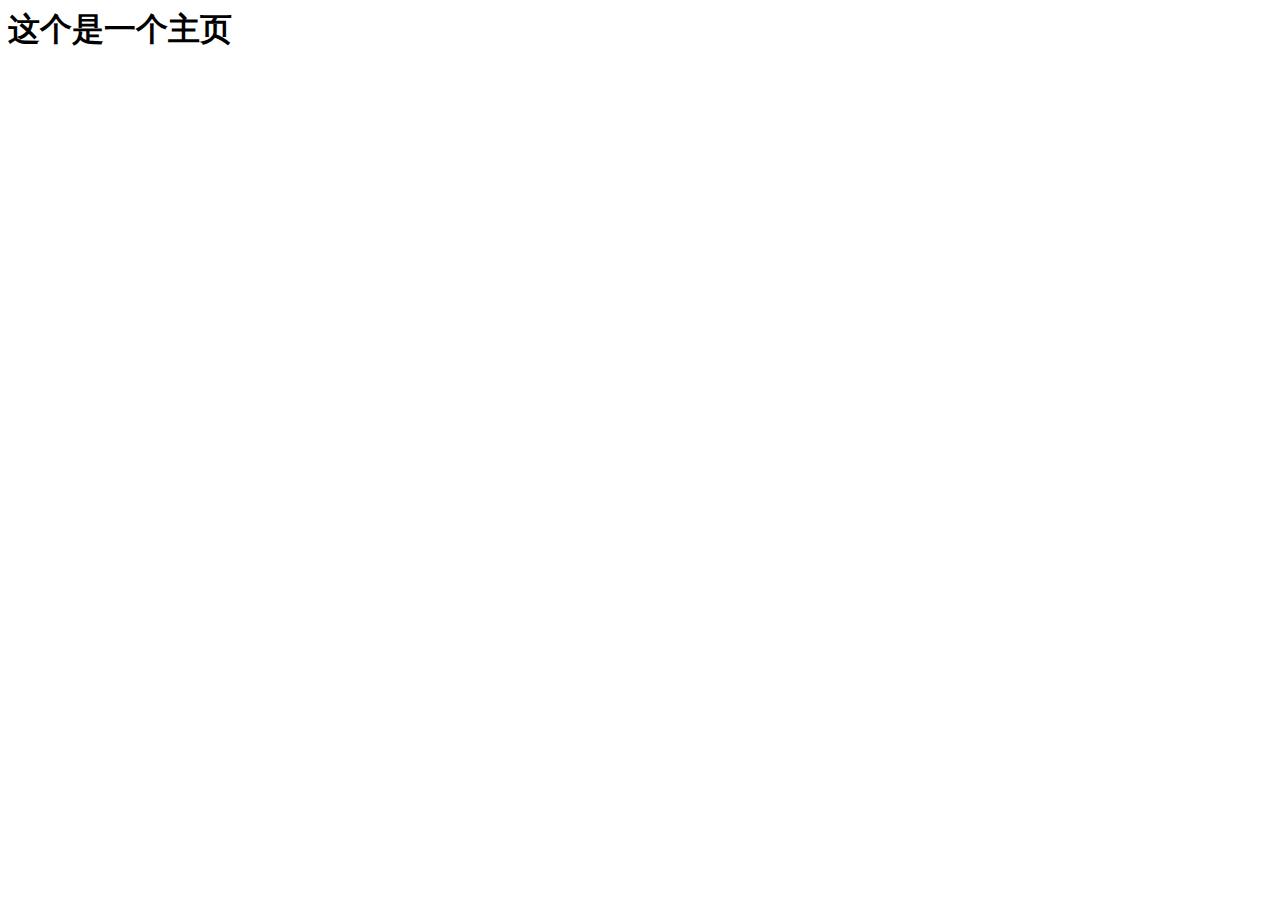
<file: src/main/resources/oauth2/layout/index.html>
<html xmlns:th="http://www.thymeleaf.org" xmlns:layout="http://www.w3.org/1999/xhtml" layout:decorator="layout/layout">
<head >
    <title>oauth2.0</title>
</head>
<body >
<th:block layout:fragment="content">
   <h1>这个是一个主页</h1>
</th:block>
</body>
</html>
</file>
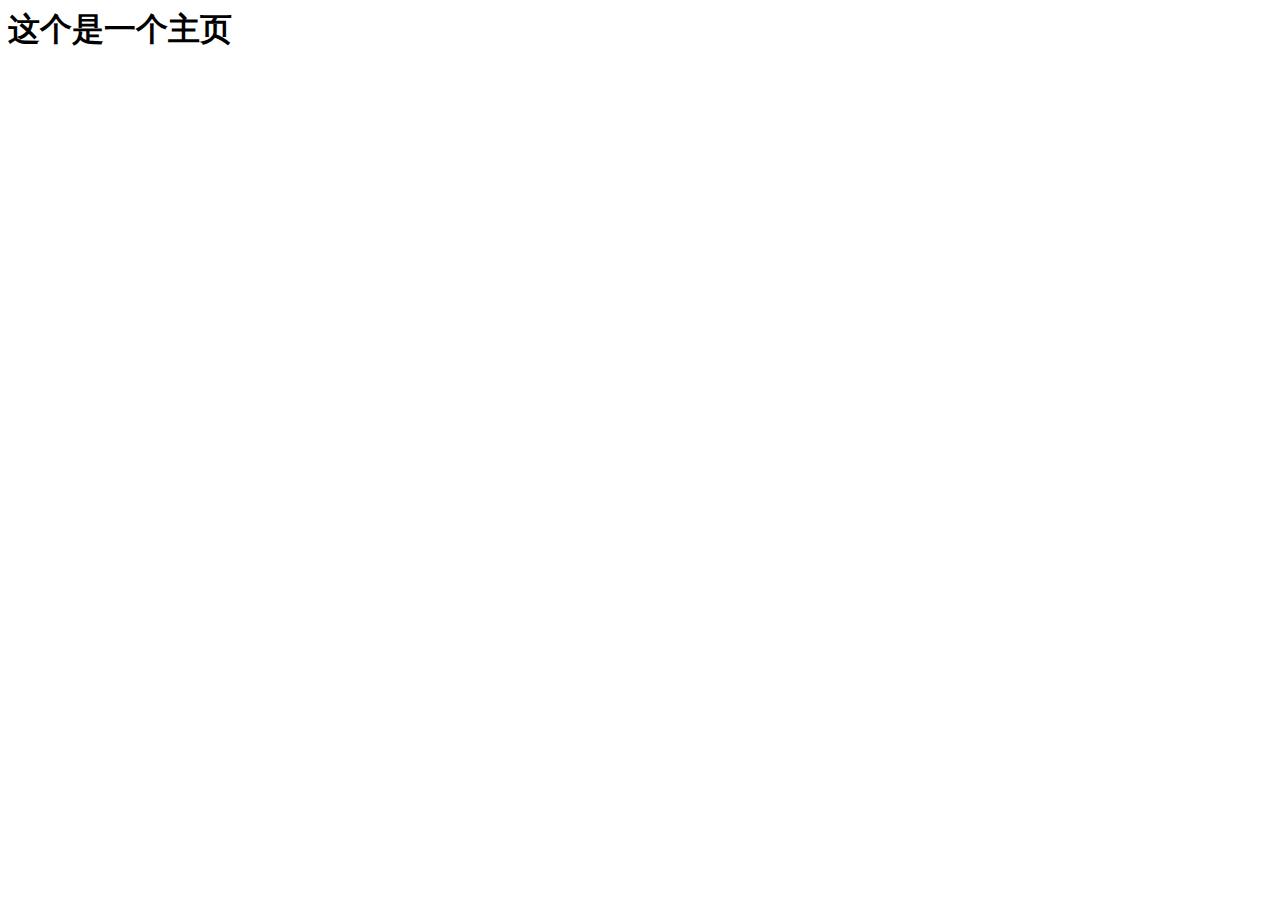
<file: src/main/resources/templates/layout/index.html>
<html xmlns:th="http://www.thymeleaf.org" xmlns:layout="http://www.w3.org/1999/xhtml" layout:decorator="layout/layout">
<head >
    <title>Oauth2.0</title>
    <meta charset="utf-8"/>
</head>
<body >
<th:block layout:fragment="content">
   <h1>这个是一个主页</h1>
</th:block>
</body>
</html>
</file>
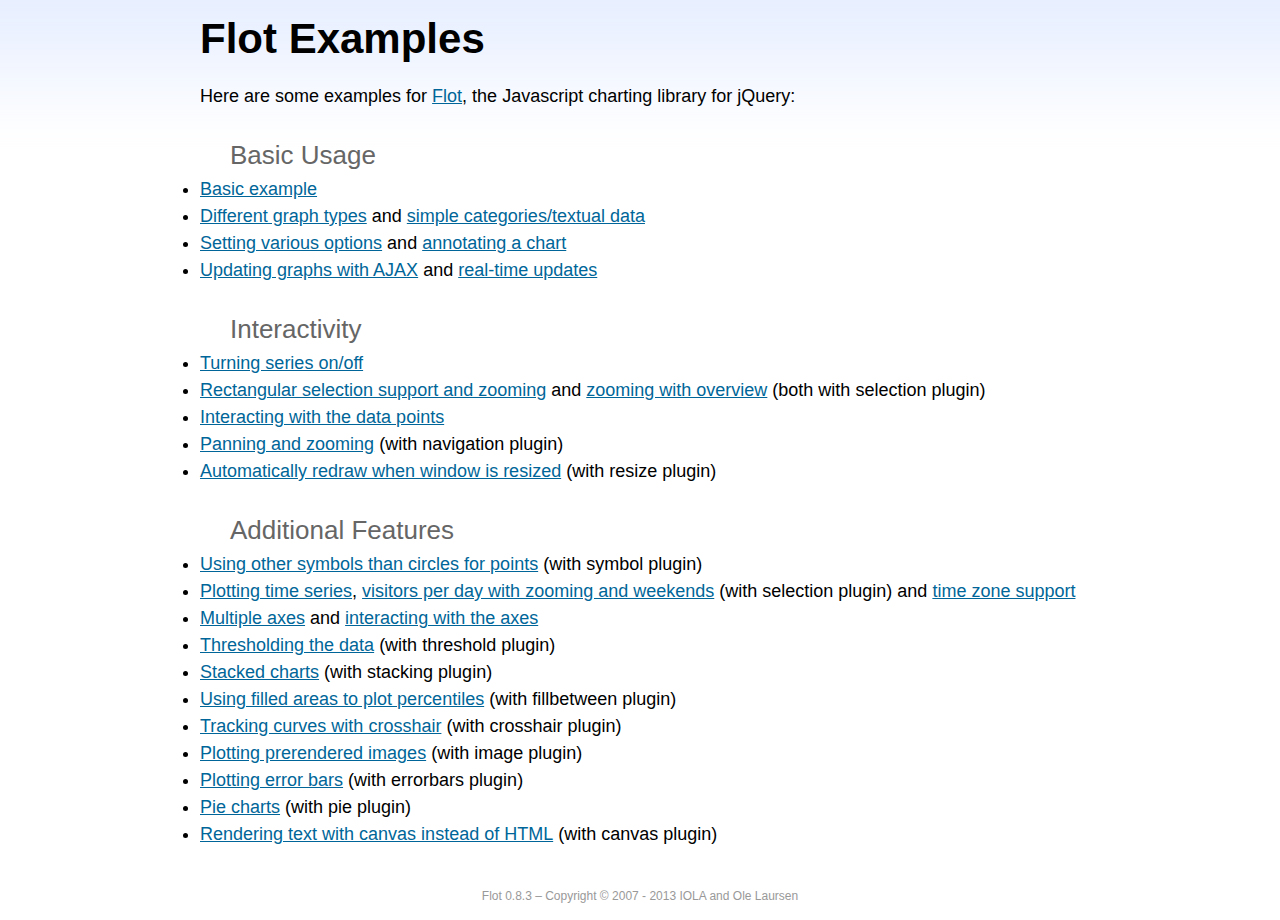
<file: src/main/resources/static/plugins/flot-charts/examples/index.html>
<!DOCTYPE html PUBLIC "-//W3C//DTD HTML 4.01//EN" "http://www.w3.org/TR/html4/strict.dtd">
<html>
<head>
	<meta http-equiv="Content-Type" content="text/html; charset=utf-8">
	<title>Flot Examples</title>
	<link href="examples.css" rel="stylesheet" type="text/css">
	<style>

	h3 {
		margin-top: 30px;
		margin-bottom: 5px;
	}

	</style>
	<script language="javascript" type="text/javascript" src="../jquery.js"></script>
	<script language="javascript" type="text/javascript" src="../jquery.flot.js"></script>
	<script type="text/javascript">

	$(function() {

		// Add the Flot version string to the footer

		$("#footer").prepend("Flot " + $.plot.version + " &ndash; ");
	});

	</script>
</head>
<body>

	<div id="header">
		<h2>Flot Examples</h2>
	</div>

	<div id="content">

		<p>Here are some examples for <a href="http://www.flotcharts.org">Flot</a>, the Javascript charting library for jQuery:</p>

		<h3>Basic Usage</h3>

		<ul>
			<li><a href="basic-usage/index.html">Basic example</a></li>
			<li><a href="series-types/index.html">Different graph types</a> and <a href="categories/index.html">simple categories/textual data</a></li>
			<li><a href="basic-options/index.html">Setting various options</a> and <a href="annotating/index.html">annotating a chart</a></li>
			<li><a href="ajax/index.html">Updating graphs with AJAX</a> and <a href="realtime/index.html">real-time updates</a></li>
		</ul>

		<h3>Interactivity</h3>

		<ul>
			<li><a href="series-toggle/index.html">Turning series on/off</a></li>
			<li><a href="selection/index.html">Rectangular selection support and zooming</a> and <a href="zooming/index.html">zooming with overview</a> (both with selection plugin)</li>
			<li><a href="interacting/index.html">Interacting with the data points</a></li>
			<li><a href="navigate/index.html">Panning and zooming</a> (with navigation plugin)</li>
			<li><a href="resize/index.html">Automatically redraw when window is resized</a> (with resize plugin)</li>
		</ul>

		<h3>Additional Features</h3>

		<ul>
			<li><a href="symbols/index.html">Using other symbols than circles for points</a> (with symbol plugin)</li>
			<li><a href="axes-time/index.html">Plotting time series</a>, <a href="visitors/index.html">visitors per day with zooming and weekends</a> (with selection plugin) and <a href="axes-time-zones/index.html">time zone support</a></li>
			<li><a href="axes-multiple/index.html">Multiple axes</a> and <a href="axes-interacting/index.html">interacting with the axes</a></li>
			<li><a href="threshold/index.html">Thresholding the data</a> (with threshold plugin)</li>
			<li><a href="stacking/index.html">Stacked charts</a> (with stacking plugin)</li>
			<li><a href="percentiles/index.html">Using filled areas to plot percentiles</a> (with fillbetween plugin)</li>
			<li><a href="tracking/index.html">Tracking curves with crosshair</a> (with crosshair plugin)</li>
			<li><a href="image/index.html">Plotting prerendered images</a> (with image plugin)</li>
			<li><a href="series-errorbars/index.html">Plotting error bars</a> (with errorbars plugin)</li>
			<li><a href="series-pie/index.html">Pie charts</a> (with pie plugin)</li>
			<li><a href="canvas/index.html">Rendering text with canvas instead of HTML</a> (with canvas plugin)</li>
		</ul>

	</div>

	<div id="footer">
		Copyright &copy; 2007 - 2013 IOLA and Ole Laursen
	</div>

</body>
</html>
</file>
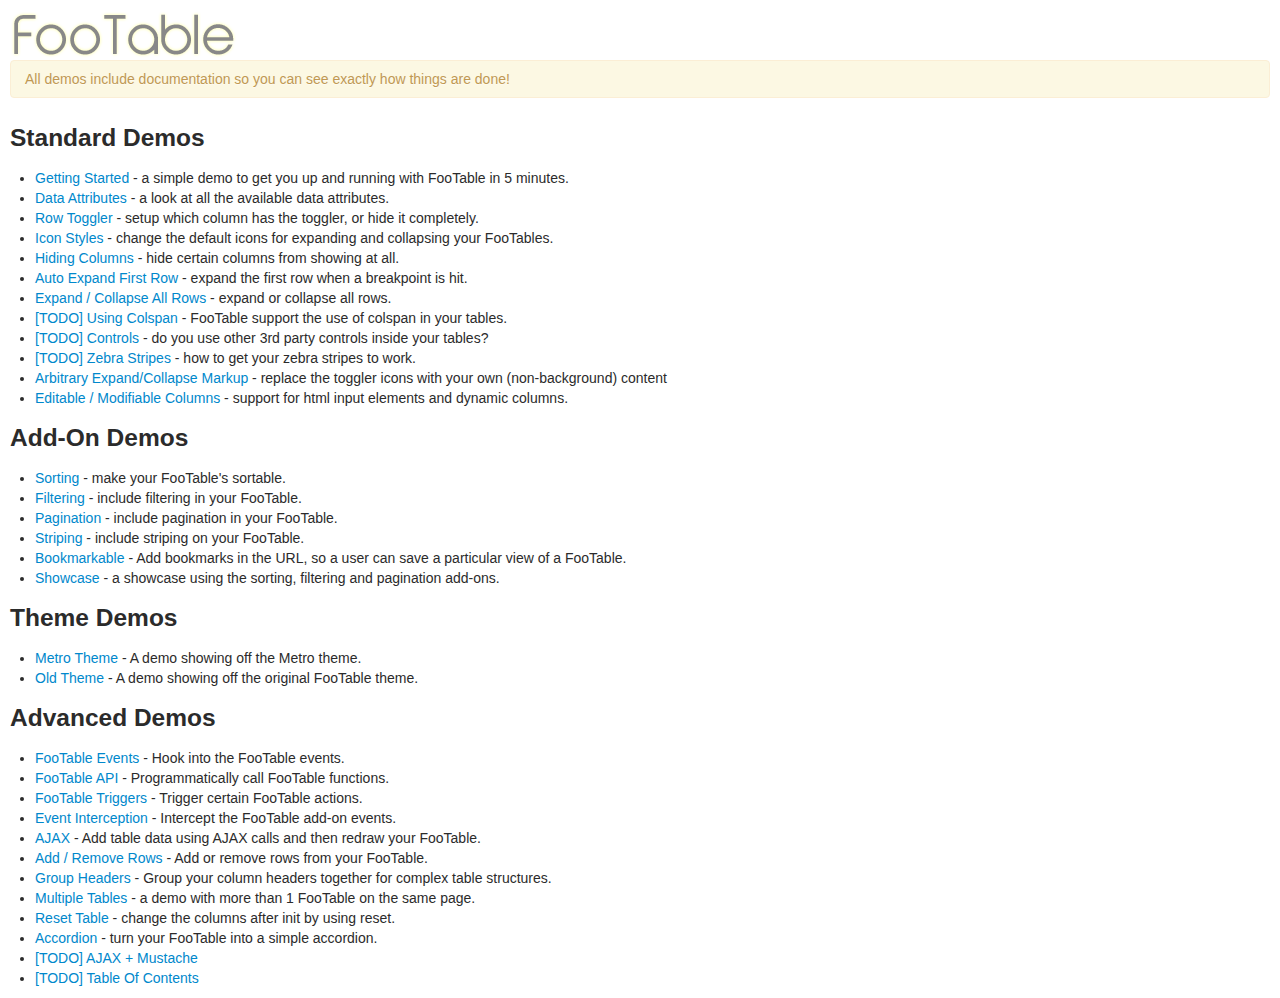
<file: src/main/resources/static/plugins/fooTable/demos/index.htm>
﻿<!DOCTYPE html>
<html xmlns="http://www.w3.org/1999/xhtml">
<head>
    <title>FooTable Demos - A jQuery plugin for responsive HTML tables</title>
    <meta name="viewport" content="width = device-width, initial-scale = 1.0, minimum-scale = 1.0, maximum-scale = 1.0, user-scalable = no"/>
	<link href="css/bootstrap.css" rel="stylesheet" type="text/css"/>
    <link href="css/footable-demos.css" rel="stylesheet" type="text/css"/>
</head>
<body>
	<div class="demo-container">
        <a href="http://fooplugins.com/plugins/footable-jquery/"><img src="img/footable.png" border="0" /></a>
        <div class="alert">
            All demos include documentation so you can see exactly how things are done!
        </div>
        <h3>Standard Demos</h3>
        <ul>
            <li><a href="getting-started.htm">Getting Started</a> - a simple demo to get you up and running with FooTable in 5 minutes.</li>
            <li><a href="data-attributes.htm">Data Attributes</a> - a look at all the available data attributes.</li>
            <li><a href="row-toggle.htm">Row Toggler</a> - setup which column has the toggler, or hide it completely.</li>
            <li><a href="icon-styles.htm">Icon Styles</a> - change the default icons for expanding and collapsing your FooTables.</li>
            <li><a href="hidden-columns.htm">Hiding Columns</a> - hide certain columns from showing at all.</li>
            <li><a href="auto-expand-first-row-on-breakpoint.htm">Auto Expand First Row</a> - expand the first row when a breakpoint is hit.</li>
            <li><a href="expand-collapse-all.htm">Expand / Collapse All Rows</a> - expand or collapse all rows.</li>
            <li><a>[TODO] Using Colspan</a> - FooTable support the use of colspan in your tables.</li>
            <li><a>[TODO] Controls</a> - do you use other 3rd party controls inside your tables?</li>
            <li><a>[TODO] Zebra Stripes</a> - how to get your zebra stripes to work.</li>
	        <li><a href="arbitrary_toggle_markup.htm">Arbitrary Expand/Collapse Markup</a> - replace the toggler icons with your own (non-background) content</li>
	        <li><a href="editable-columns.htm">Editable / Modifiable Columns</a> - support for html input elements and dynamic columns.</li>
        </ul>
        <h3>Add-On Demos</h3>
        <ul>
            <li><a href="sorting.htm">Sorting</a> - make your FooTable's sortable.</li>
            <li><a href="filtering.htm">Filtering</a> - include filtering in your FooTable.</li>
            <li><a href="paging.htm">Pagination</a> - include pagination in your FooTable.</li>
						<li><a href="striping.htm">Striping</a> - include striping on your FooTable.</li>
            <li><a href="bookmarkable.htm">Bookmarkable</a> - Add bookmarks in the URL, so a user can save a particular view of a FooTable.</li>
            <li><a href="showcase.htm">Showcase</a> - a showcase using the sorting, filtering and pagination add-ons.</li>
        </ul>
        <h3>Theme Demos</h3>
        <ul>
            <li><a href="metro-theme.htm">Metro Theme</a> - A demo showing off the Metro theme.</li>
            <li><a href="old-theme.htm">Old Theme</a> - A demo showing off the original FooTable theme.</li>
        </ul>
        <h3>Advanced Demos</h3>
        <ul>
            <li><a href="events.htm">FooTable Events</a> - Hook into the FooTable events.</li>
            <li><a href="api.htm">FooTable API</a> - Programmatically call FooTable functions.</li>
            <li><a href="triggers.htm">FooTable Triggers</a> - Trigger certain FooTable actions.</li>
            <li><a href="event-interception.htm">Event Interception</a> - Intercept the FooTable add-on events.</li>
            <li><a href="ajax.htm">AJAX</a> - Add table data using AJAX calls and then redraw your FooTable.</li>
            <li><a href="add-delete-row.htm">Add / Remove Rows</a> - Add or remove rows from your FooTable.</li>
            <li><a href="group-headers.htm">Group Headers</a> - Group your column headers together for complex table structures.</li>
            <li><a href="multiple-showcases.htm">Multiple Tables</a> - a demo with more than 1 FooTable on the same page.</li>
            <li><a href="reset.htm">Reset Table</a> - change the columns after init by using reset.</li>
            <li><a href="accordion.htm">Accordion</a> - turn your FooTable into a simple accordion.</li>
            <li><a>[TODO] AJAX + Mustache</a></li>
            <li><a>[TODO] Table Of Contents</a></li>
        </ul>
    </div>
</body>
</html>
</file>
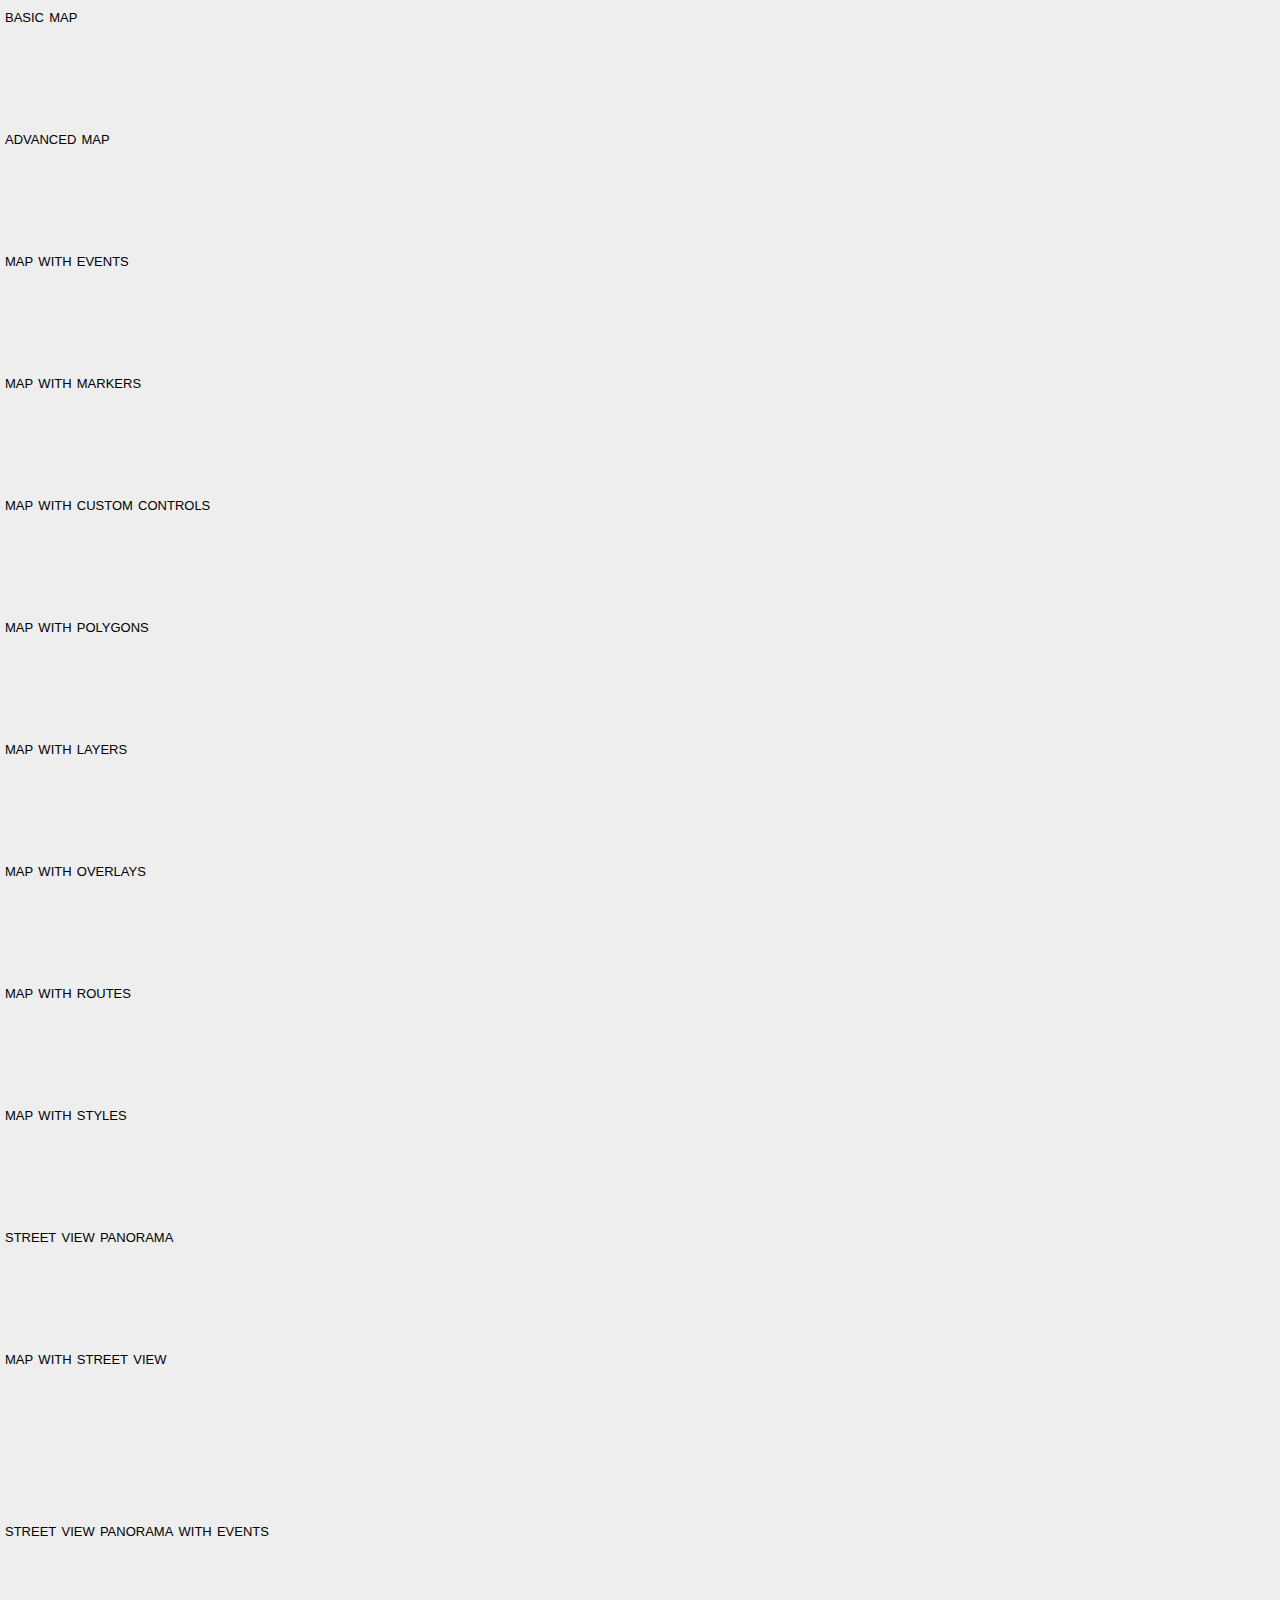
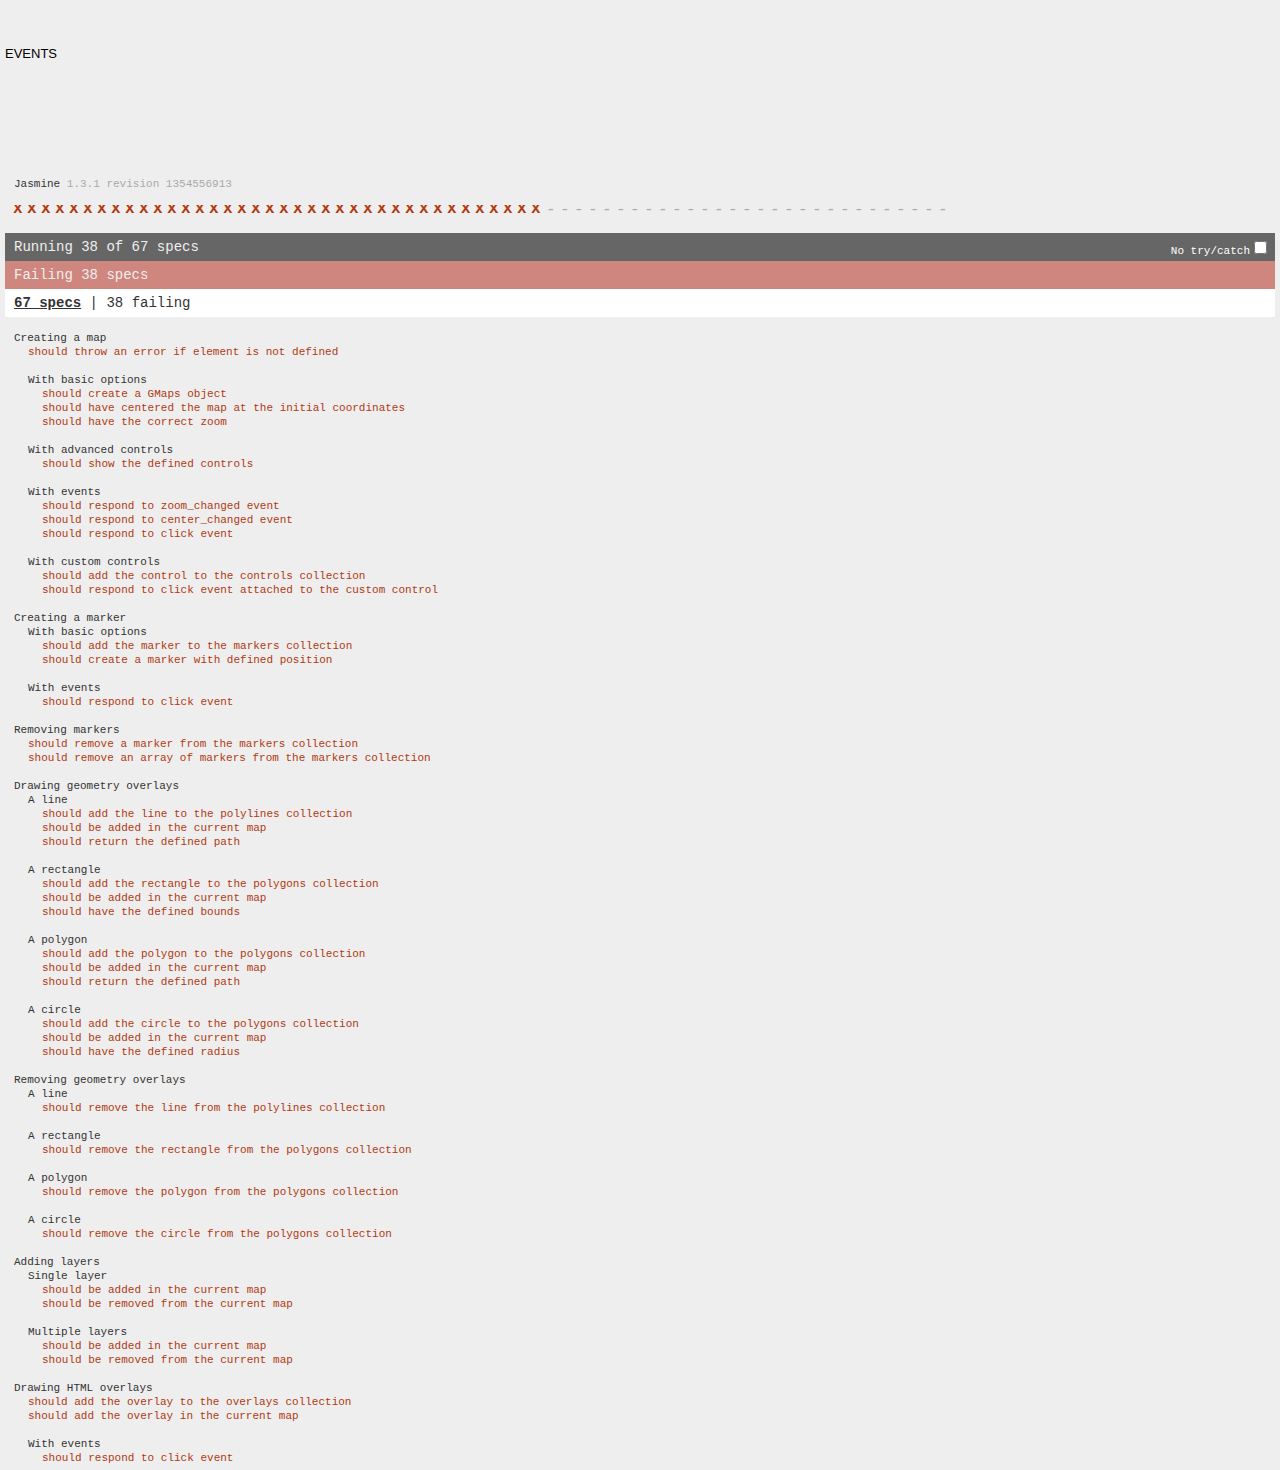
<file: src/main/resources/static/plugins/gmaps/test/index.html>
<!DOCTYPE html>
<html>
<head>
  <title>gmaps.js test</title>
  <link rel="stylesheet" type="text/css" href="lib/jasmine.css" />
  <link rel="stylesheet" href="style.css" />
  <script type="text/javascript" src="lib/jasmine.js"></script>
  <script type="text/javascript" src="lib/jasmine-html.js"></script>

  <script type="text/javascript" src="http://maps.google.com/maps/api/js?sensor=true"></script>
  <script type="text/javascript" src="../gmaps.js"></script>

  <script type="text/javascript" src="spec/MapSpec.js"></script>
  <script type="text/javascript" src="spec/MarkerSpec.js"></script>
  <script type="text/javascript" src="spec/GeometrySpec.js"></script>
  <script type="text/javascript" src="spec/LayerSpec.js"></script>
  <script type="text/javascript" src="spec/OverlaySpec.js"></script>
  <script type="text/javascript" src="spec/RouteSpec.js"></script>
  <script type="text/javascript" src="spec/StyleSpec.js"></script>
  <script type="text/javascript" src="spec/StreetViewSpec.js"></script>
  <script type="text/javascript" src="spec/EventSpec.js"></script>
  <script type="text/javascript" src="spec/ControlSpec.js"></script>

  <script type="text/javascript">
    (function() {
      var jasmineEnv = jasmine.getEnv();
      jasmineEnv.updateInterval = 1000;

      var htmlReporter = new jasmine.HtmlReporter();

      jasmineEnv.addReporter(htmlReporter);

      jasmineEnv.specFilter = function(spec) {
        return htmlReporter.specFilter(spec);
      };

      var currentWindowOnload = window.onload;

      window.onload = function() {
        if (currentWindowOnload) {
          currentWindowOnload();
        }

        execJasmine();
      };

      function execJasmine() {
        jasmineEnv.execute();
      }

    })();
  </script>
</head>
<body>
  <h3>Basic map</h3>
  <div class="map" id="basic-map"></div>
  <h3>Advanced map</h3>
  <div class="map" id="advanced-map"></div>
  <h3>Map with events</h3>
  <div class="map" id="map-with-events"></div>
  <h3>Map with markers</h3>
  <div class="map" id="map-with-markers"></div>
  <h3>Map with custom controls</h3>
  <div class="map" id="map-with-custom-controls"></div>
  <h3>Map with polygons</h3>
  <div class="map" id="map-with-polygons"></div>
  <h3>Map with layers</h3>
  <div class="map" id="map-with-layers"></div>
  <h3>Map with overlays</h3>
  <div class="map" id="map-with-overlays"></div>
  <h3>Map with routes</h3>
  <div class="map" id="map-with-routes"></div>
  <h3>Map with styles</h3>
  <div class="map" id="map-with-styles"></div>
  <h3>Street View Panorama</h3>
  <div class="panorama" id="streetview-standalone-panorama"></div>
  <h3>Map with Street View</h3>
  <div class="with-columns">
    <div class="map" id="map-with-streetview"></div>
    <div class="panorama" id="streetview-panorama"></div>
  </div>
  <h3>Street View Panorama with events</h3>
  <div class="panorama" id="streetview-with-events"></div>
  <h3>Events</h3>
  <div class="map" id="events"></div>
</body>
</html>
</file>
<file: src/main/resources/static/plugins/flot-charts/examples/examples.css>
* {	padding: 0; margin: 0; vertical-align: top; }

body {
	background: url(background.png) repeat-x;
	font: 18px/1.5em "proxima-nova", Helvetica, Arial, sans-serif;
}

a {	color: #069; }
a:hover { color: #28b; }

h2 {
	margin-top: 15px;
	font: normal 32px "omnes-pro", Helvetica, Arial, sans-serif;
}

h3 {
	margin-left: 30px;
	font: normal 26px "omnes-pro", Helvetica, Arial, sans-serif;
	color: #666;
}

p {
	margin-top: 10px;
}

button {
	font-size: 18px;
	padding: 1px 7px;
}

input {
	font-size: 18px;
}

input[type=checkbox] {
	margin: 7px;
}

#header {
	position: relative;
	width: 900px;
	margin: auto;
}

#header h2 {
	margin-left: 10px;
	vertical-align: middle;
	font-size: 42px;
	font-weight: bold;
	text-decoration: none;
	color: #000;
}

#content {
	width: 880px;
	margin: 0 auto;
	padding: 10px;
}

#footer {
	margin-top: 25px;
	margin-bottom: 10px;
	text-align: center;
	font-size: 12px;
	color: #999;
}

.demo-container {
	box-sizing: border-box;
	width: 850px;
	height: 450px;
	padding: 20px 15px 15px 15px;
	margin: 15px auto 30px auto;
	border: 1px solid #ddd;
	background: #fff;
	background: linear-gradient(#f6f6f6 0, #fff 50px);
	background: -o-linear-gradient(#f6f6f6 0, #fff 50px);
	background: -ms-linear-gradient(#f6f6f6 0, #fff 50px);
	background: -moz-linear-gradient(#f6f6f6 0, #fff 50px);
	background: -webkit-linear-gradient(#f6f6f6 0, #fff 50px);
	box-shadow: 0 3px 10px rgba(0,0,0,0.15);
	-o-box-shadow: 0 3px 10px rgba(0,0,0,0.1);
	-ms-box-shadow: 0 3px 10px rgba(0,0,0,0.1);
	-moz-box-shadow: 0 3px 10px rgba(0,0,0,0.1);
	-webkit-box-shadow: 0 3px 10px rgba(0,0,0,0.1);
}

.demo-placeholder {
	width: 100%;
	height: 100%;
	font-size: 14px;
	line-height: 1.2em;
}

.legend table {
	border-spacing: 5px;
}
</file>
<file: src/main/resources/static/plugins/fooTable/demos/css/footable-demos.css>
body{
    color:#2B2B2B;
	font-family: 'trebuchet MS' , 'Lucida sans' , Arial;
}

    body.dark {
        background: #444;
        color:#ffd;
    }
	
.demo-container {
	margin:10px;
}

code {
    background: #ddd;
    padding:2px 5px;
}

.status-metro {
    display: inline-block;
    padding: 2px 5px;
	color:#fff;
}

.status-metro.status-active {
    background: #43c83c;
}

.status-metro.status-disabled {
    background: #999999;
}

.status-metro.status-suspended {
    background: #fa3031;
}

.foo-setup li {
	margin-bottom:30px;
}
</file>
<file: src/main/resources/static/plugins/gmaps/test/lib/jasmine.css>
body { background-color: #eeeeee; padding: 0; margin: 5px; overflow-y: scroll; }

#HTMLReporter { font-size: 11px; font-family: Monaco, "Lucida Console", monospace; line-height: 14px; color: #333333; }
#HTMLReporter a { text-decoration: none; }
#HTMLReporter a:hover { text-decoration: underline; }
#HTMLReporter p, #HTMLReporter h1, #HTMLReporter h2, #HTMLReporter h3, #HTMLReporter h4, #HTMLReporter h5, #HTMLReporter h6 { margin: 0; line-height: 14px; }
#HTMLReporter .banner, #HTMLReporter .symbolSummary, #HTMLReporter .summary, #HTMLReporter .resultMessage, #HTMLReporter .specDetail .description, #HTMLReporter .alert .bar, #HTMLReporter .stackTrace { padding-left: 9px; padding-right: 9px; }
#HTMLReporter #jasmine_content { position: fixed; right: 100%; }
#HTMLReporter .version { color: #aaaaaa; }
#HTMLReporter .banner { margin-top: 14px; }
#HTMLReporter .duration { color: #aaaaaa; float: right; }
#HTMLReporter .symbolSummary { overflow: hidden; *zoom: 1; margin: 14px 0; }
#HTMLReporter .symbolSummary li { display: block; float: left; height: 7px; width: 14px; margin-bottom: 7px; font-size: 16px; }
#HTMLReporter .symbolSummary li.passed { font-size: 14px; }
#HTMLReporter .symbolSummary li.passed:before { color: #5e7d00; content: "\02022"; }
#HTMLReporter .symbolSummary li.failed { line-height: 9px; }
#HTMLReporter .symbolSummary li.failed:before { color: #b03911; content: "x"; font-weight: bold; margin-left: -1px; }
#HTMLReporter .symbolSummary li.skipped { font-size: 14px; }
#HTMLReporter .symbolSummary li.skipped:before { color: #bababa; content: "\02022"; }
#HTMLReporter .symbolSummary li.pending { line-height: 11px; }
#HTMLReporter .symbolSummary li.pending:before { color: #aaaaaa; content: "-"; }
#HTMLReporter .exceptions { color: #fff; float: right; margin-top: 5px; margin-right: 5px; }
#HTMLReporter .bar { line-height: 28px; font-size: 14px; display: block; color: #eee; }
#HTMLReporter .runningAlert { background-color: #666666; }
#HTMLReporter .skippedAlert { background-color: #aaaaaa; }
#HTMLReporter .skippedAlert:first-child { background-color: #333333; }
#HTMLReporter .skippedAlert:hover { text-decoration: none; color: white; text-decoration: underline; }
#HTMLReporter .passingAlert { background-color: #a6b779; }
#HTMLReporter .passingAlert:first-child { background-color: #5e7d00; }
#HTMLReporter .failingAlert { background-color: #cf867e; }
#HTMLReporter .failingAlert:first-child { background-color: #b03911; }
#HTMLReporter .results { margin-top: 14px; }
#HTMLReporter #details { display: none; }
#HTMLReporter .resultsMenu, #HTMLReporter .resultsMenu a { background-color: #fff; color: #333333; }
#HTMLReporter.showDetails .summaryMenuItem { font-weight: normal; text-decoration: inherit; }
#HTMLReporter.showDetails .summaryMenuItem:hover { text-decoration: underline; }
#HTMLReporter.showDetails .detailsMenuItem { font-weight: bold; text-decoration: underline; }
#HTMLReporter.showDetails .summary { display: none; }
#HTMLReporter.showDetails #details { display: block; }
#HTMLReporter .summaryMenuItem { font-weight: bold; text-decoration: underline; }
#HTMLReporter .summary { margin-top: 14px; }
#HTMLReporter .summary .suite .suite, #HTMLReporter .summary .specSummary { margin-left: 14px; }
#HTMLReporter .summary .specSummary.passed a { color: #5e7d00; }
#HTMLReporter .summary .specSummary.failed a { color: #b03911; }
#HTMLReporter .description + .suite { margin-top: 0; }
#HTMLReporter .suite { margin-top: 14px; }
#HTMLReporter .suite a { color: #333333; }
#HTMLReporter #details .specDetail { margin-bottom: 28px; }
#HTMLReporter #details .specDetail .description { display: block; color: white; background-color: #b03911; }
#HTMLReporter .resultMessage { padding-top: 14px; color: #333333; }
#HTMLReporter .resultMessage span.result { display: block; }
#HTMLReporter .stackTrace { margin: 5px 0 0 0; max-height: 224px; overflow: auto; line-height: 18px; color: #666666; border: 1px solid #ddd; background: white; white-space: pre; }

#TrivialReporter { padding: 8px 13px; position: absolute; top: 0; bottom: 0; left: 0; right: 0; overflow-y: scroll; background-color: white; font-family: "Helvetica Neue Light", "Lucida Grande", "Calibri", "Arial", sans-serif; /*.resultMessage {*/ /*white-space: pre;*/ /*}*/ }
#TrivialReporter a:visited, #TrivialReporter a { color: #303; }
#TrivialReporter a:hover, #TrivialReporter a:active { color: blue; }
#TrivialReporter .run_spec { float: right; padding-right: 5px; font-size: .8em; text-decoration: none; }
#TrivialReporter .banner { color: #303; background-color: #fef; padding: 5px; }
#TrivialReporter .logo { float: left; font-size: 1.1em; padding-left: 5px; }
#TrivialReporter .logo .version { font-size: .6em; padding-left: 1em; }
#TrivialReporter .runner.running { background-color: yellow; }
#TrivialReporter .options { text-align: right; font-size: .8em; }
#TrivialReporter .suite { border: 1px outset gray; margin: 5px 0; padding-left: 1em; }
#TrivialReporter .suite .suite { margin: 5px; }
#TrivialReporter .suite.passed { background-color: #dfd; }
#TrivialReporter .suite.failed { background-color: #fdd; }
#TrivialReporter .spec { margin: 5px; padding-left: 1em; clear: both; }
#TrivialReporter .spec.failed, #TrivialReporter .spec.passed, #TrivialReporter .spec.skipped { padding-bottom: 5px; border: 1px solid gray; }
#TrivialReporter .spec.failed { background-color: #fbb; border-color: red; }
#TrivialReporter .spec.passed { background-color: #bfb; border-color: green; }
#TrivialReporter .spec.skipped { background-color: #bbb; }
#TrivialReporter .messages { border-left: 1px dashed gray; padding-left: 1em; padding-right: 1em; }
#TrivialReporter .passed { background-color: #cfc; display: none; }
#TrivialReporter .failed { background-color: #fbb; }
#TrivialReporter .skipped { color: #777; background-color: #eee; display: none; }
#TrivialReporter .resultMessage span.result { display: block; line-height: 2em; color: black; }
#TrivialReporter .resultMessage .mismatch { color: black; }
#TrivialReporter .stackTrace { white-space: pre; font-size: .8em; margin-left: 10px; max-height: 5em; overflow: auto; border: 1px inset red; padding: 1em; background: #eef; }
#TrivialReporter .finished-at { padding-left: 1em; font-size: .6em; }
#TrivialReporter.show-passed .passed, #TrivialReporter.show-skipped .skipped { display: block; }
#TrivialReporter #jasmine_content { position: fixed; right: 100%; }
#TrivialReporter .runner { border: 1px solid gray; display: block; margin: 5px 0; padding: 2px 0 2px 10px; }
</file>
<file: src/main/resources/static/plugins/gmaps/test/style.css>
body {
font-family: sans-serif;
}

h1, h2, h3, h4, h5, h6 {
  margin: 0;
  font-weight: lighter;
  text-transform: lowercase;
  font-variant: small-caps;
}

.map,
.panorama {
  width: 100%;
  height: 100px;
}

.with-columns {
  display: block;
  width: 100%;
  overflow: hidden;
}

.with-columns .map,
.with-columns .panorama {
  display: block;
  width: 50%;
  height: 150px;
  float: left;
}
</file>
